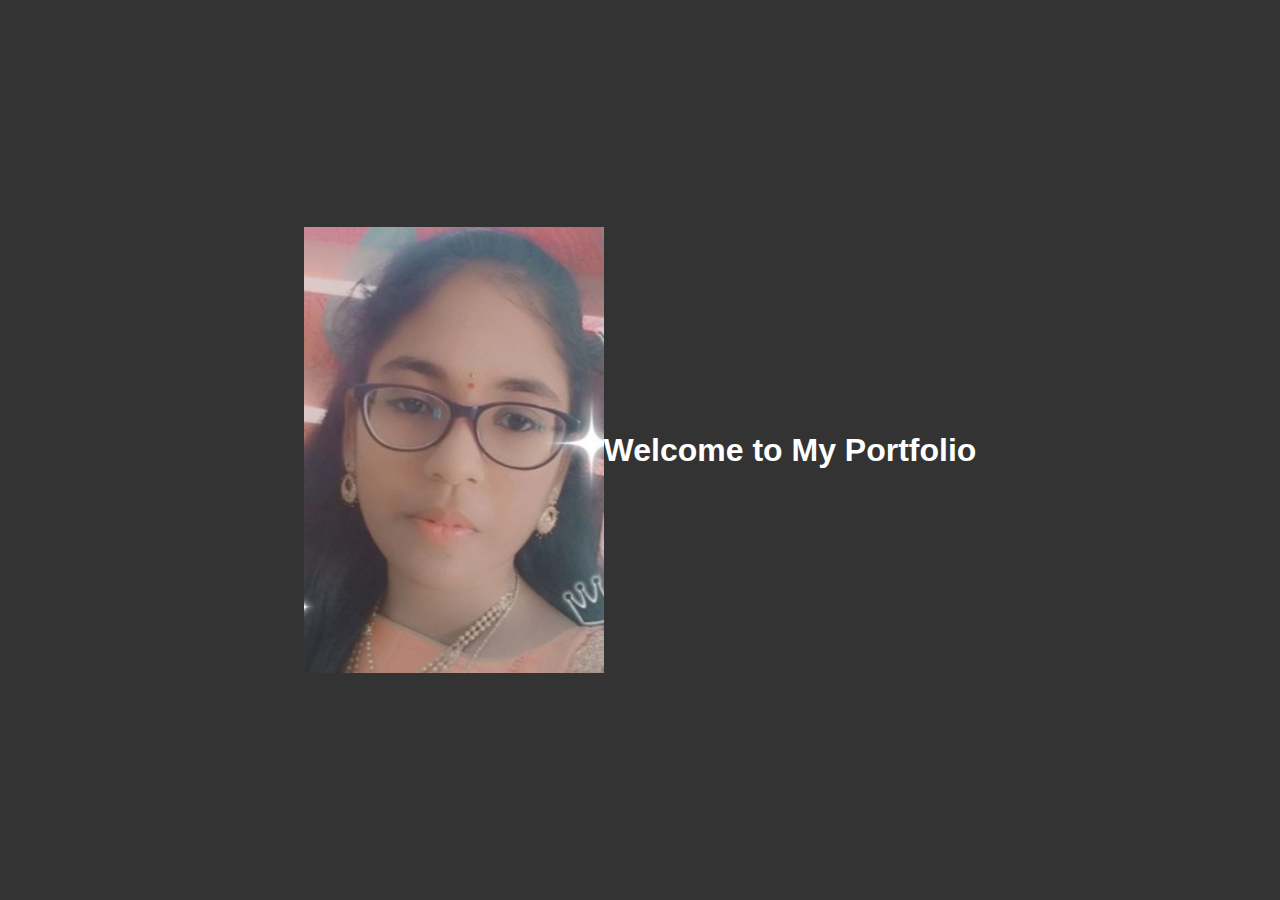
<file: index.html>
<!DOCTYPE html>
<html lang="en">
<head>
    <meta charset="UTF-8">
    <meta name="viewport" content="width=device-width, initial-scale=1.0">
    <title>Portfolio Entry Page</title>
    <!-- Add CSS for 3D effects -->
    <style>
        body {
            margin: 0;
            padding: 0;
            overflow: hidden;
        }
        .landing-container {
            height: 100vh;
            display: flex;
            justify-content: center;
            align-items: center;
            background-color: #333;
            color: white;
            font-family: Arial, sans-serif;
        }
        /* Add your 3D effects styles here */
    </style>
</head>
<body>
    <!-- Landing page content with 3D effects -->
    <div class="landing-container">
        <!-- Your 3D visualized pictures go here -->
        <img src="assets/images/pic1.jpg" alt="3D Image" width="300px">
        <h1>Welcome to My Portfolio</h1>
    </div>
    <script>
        window.onload = function() {
            setTimeout(function() {
                window.location.href = "main.html"; // Replace with your main page URL
            }, 2000); // Redirect after 5 seconds (adjust time as needed)
        }
    </script>
</body>
</html>
</file>
